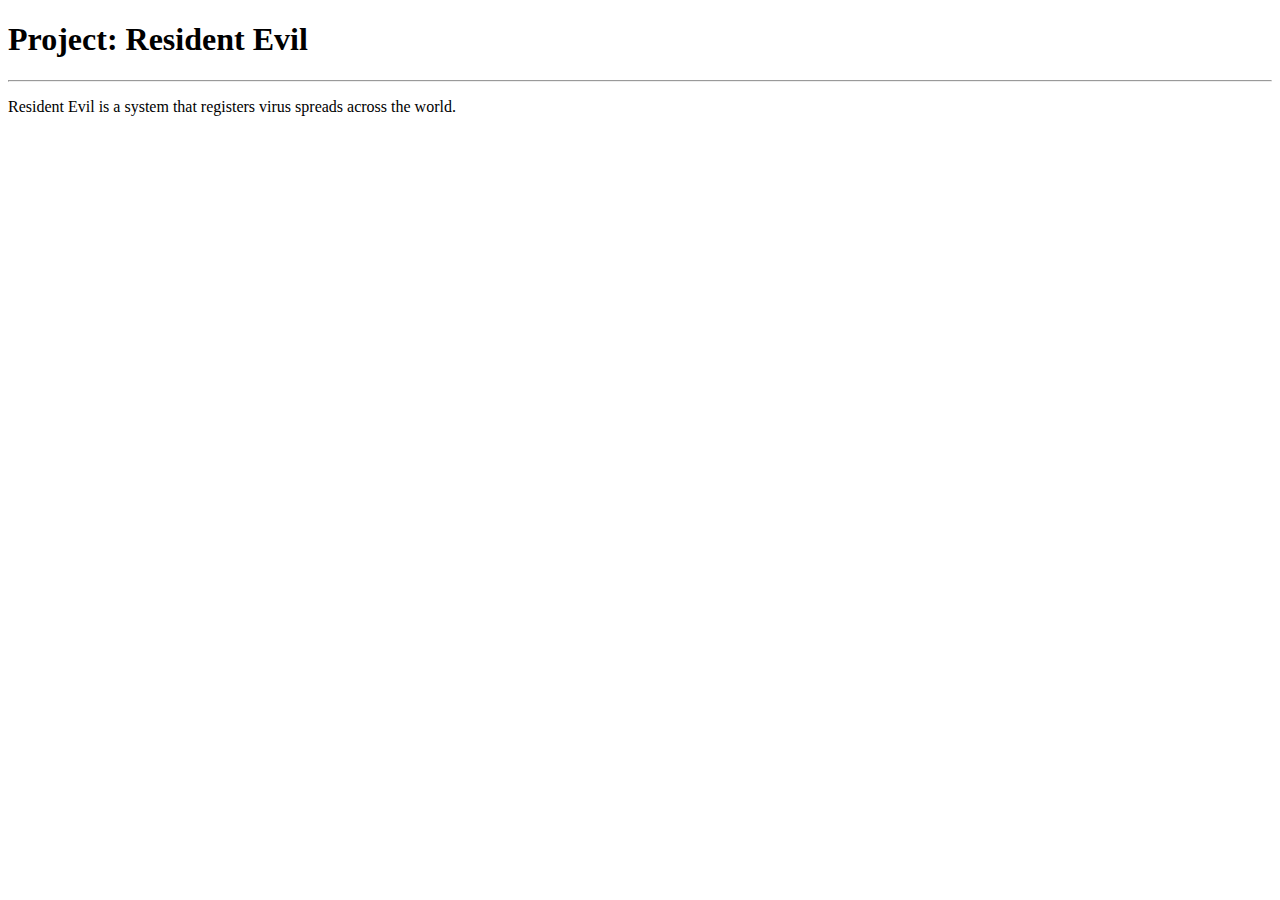
<file: src/main/resources/templates/index.html>
<!DOCTYPE html>
<html lang="en" xmlns:th="http://www.thymeleaf.org">
<head>
    <th:block th:include="fragments/head"></th:block>

</head>
<body>
<div class="container-fluid">
    <header>
        <th:block th:include="fragments/navbar"></th:block>
    </header>
    <main>
        <div class="jumbotron re-background mt-4">
            <h1>Project: Resident Evil</h1>
            <hr/>
            <p>Resident Evil is a system that registers virus spreads across the world.</p>
        </div>
    </main>
</div>
</body>
</html>
</file>
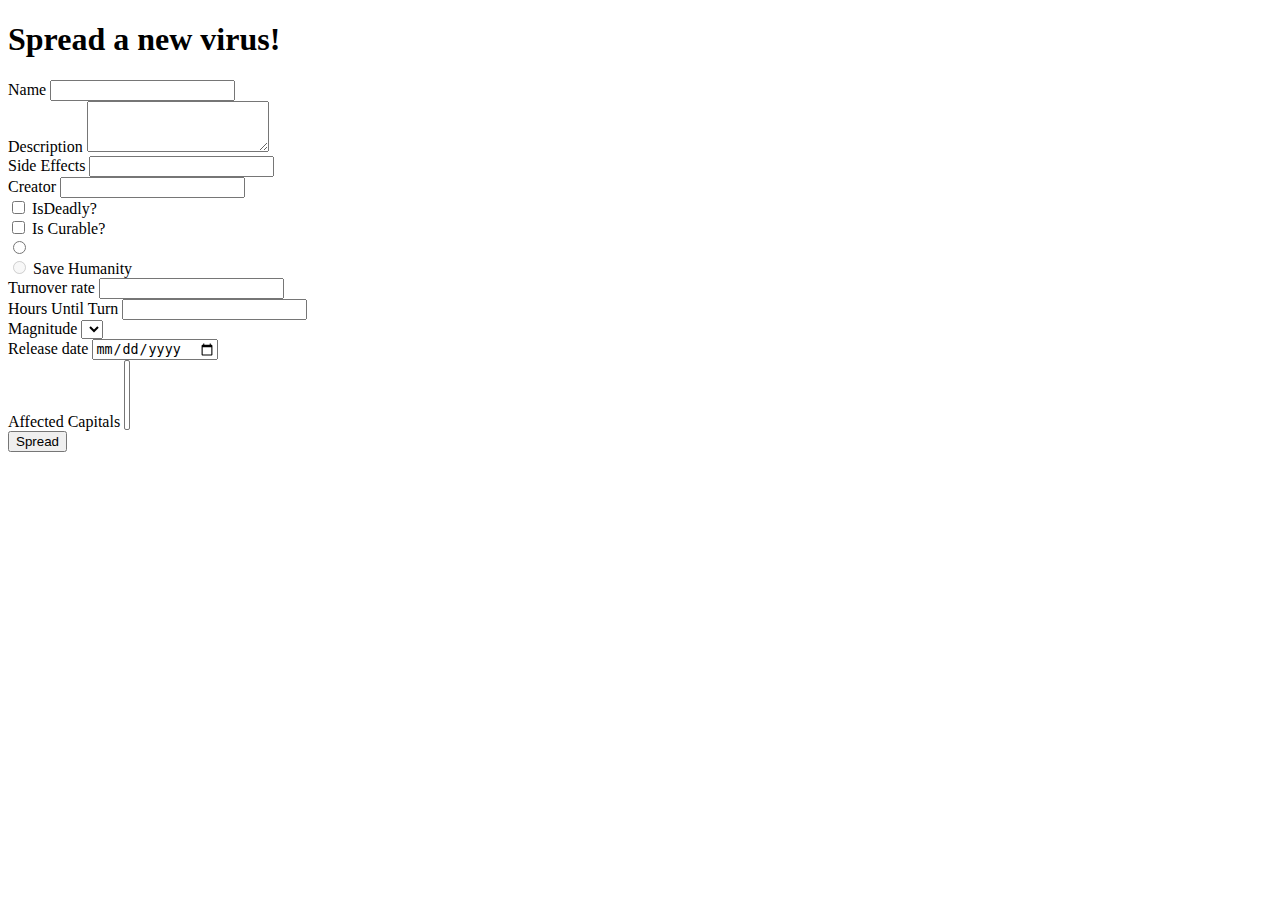
<file: src/main/resources/templates/add-virus.html>
<!DOCTYPE html>
<html lang="en" xmlns:th="http://www.thymeleaf.org">
<head>
    <th:block th:include="fragments/head"></th:block>

</head>
<body>
<div class="container-fluid">
    <header>
        <th:block th:include="fragments/navbar"></th:block>
    </header>
    <main>
        <div class="container">
        <h1>Spread a new virus!</h1>
        <form th:action="@{/viruses/add}" th:method="post" th:object="${bindingModel}">
            <div class="form-group" th:classappend="${#fields.hasErrors('name')}? 'text-danger'">
            <label for="name">Name</label>
            <input type="text" th:field="*{name}" class="form-control" id="name">
            <small id="nameHelp" th:each="error : ${#fields.errors('name')}" th:text="${error}"> </small>
            </div>
            <div class="form-group">
                <label for="description">Description</label>
                <textarea class="form-control" th:field="*{description}" id="description" rows="3"></textarea>
                <small id="nameHelp" th:each="error : ${#fields.errors('description')}" th:text="${error}"> </small>
            </div>

            <div class="form-group">
                <label for="sideEffects">Side Effects</label>
                <input type="text" th:field="*{sideEffects}" class="form-control" id="sideEffects">
                <small id="nameHelp" th:each="error : ${#fields.errors('sideEffects')}" th:text="${error}"> </small>
            </div>
            <div class="form-group">
                <label for="creator">Creator</label>
                <input type="text" class="form-control" th:field="*{creator}" id="creator">
                <!--            <small id="emailHelp" class="form-text text-muted">We'll never share your email with anyone else.</small>-->
            </div>
            <div class="form-check">
                <input class="form-check-input" th:field="*{deadly}" type="checkbox" value="" id="is_deadly">
                <label class="form-check-label" for="is_deadly">
                    IsDeadly?
                </label>
            </div>
            <div class="form-check">
                <input class="form-check-input mb-3" th:field="*{curable}" type="checkbox" value="" id="is_curable">
                <label class="form-check-label" for="is_curable">
                    Is Curable?
                </label>
            </div>
            <div class="form-check" th:each="mutation : ${T(softuni.residentevil.domain.entities.Mutation).values()}">
                <input class="form-check-input" type="radio" name="mutation" id="mutation1"th:field="*{mutation}" th:value="${mutation}" th:text="${mutation}">
            </div>

            <div class="form-check">
                <input class="form-check-input" type="radio" name="mutation" id="savehumanity" value="option3" disabled>
                <label class="form-check-label" for="savehumanity">
                    Save Humanity
                </label>
            </div>
            <div class="form-group">
                <label for="turnoverRate">Turnover rate</label>
                <input type="number" class="form-control" th:field="*{turnoverRate}" id="turnoverRate">
                <small id="nameHelp" th:each="error : ${#fields.errors('turnoverRate')}" th:text="${error}"> </small>
            </div>
            <div class="form-group">
                <label for="hoursUntilTurn">Hours Until Turn</label>
                <input type="number" class="form-control" th:field="*{hoursUntilTurn}" id="hoursUntilTurn">
                <small id="nameHelp" th:each="error : ${#fields.errors('hoursUntilTurn')}" th:text="${error}"> </small>
            </div>
            <div class="form-group">
                <label for="magnitude">Magnitude</label>
                <select class="form-control" id="magnitude" th:field="*{magnitude}">

                    <option th:each="magnitude : ${T(softuni.residentevil.domain.entities.Magnitude).values()}"
                            th:value="${magnitude}" th:text="${magnitude}"></option>


                </select>
            </div>
            <div class="form-group">
                <label for="releasedOn">Release date</label>
                <input type="date" th:field="*{releasedOn}" class="form-control" id="releasedOn">
                <small id="nameHelp" th:each="error : ${#fields.errors('releasedOn')}" th:text="${error}"> </small>
            </div>
            <div class="form-group">
                <label for="capitalsList">Affected Capitals</label>
                <select th:field="*{capitalsIds}"  class="form-control" id="capitalsList"  multiple>


                    <option th:each="capital: ${capitals}"
                            th:value="${capital.id}" th:text="${capital.name}">
                    </option>


                </select>
            </div>
            <button class="btn re-background">Spread </button>
        </form>
        </div>
    </main>
</div>
</body>
</html>
</file>
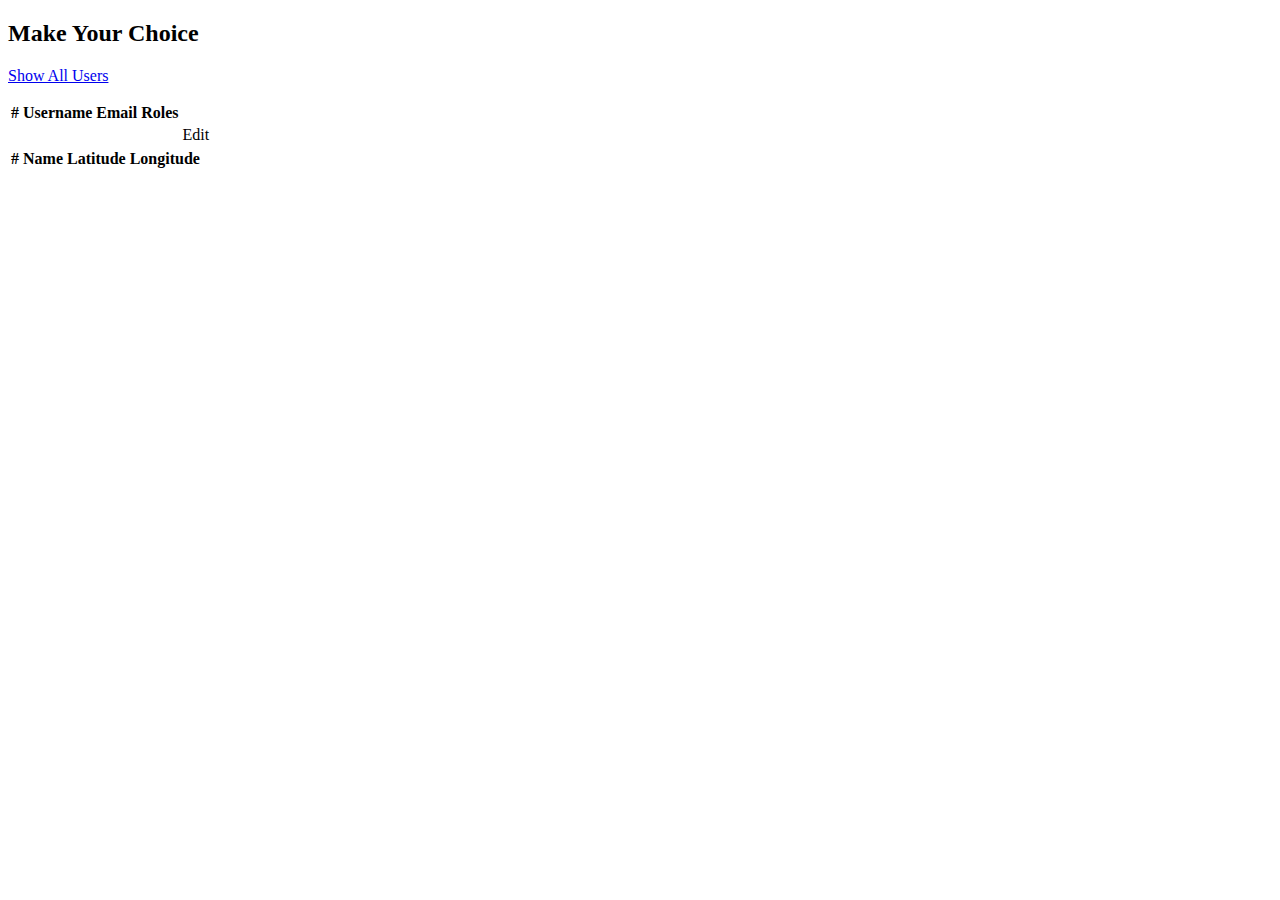
<file: src/main/resources/templates/all-users.html>
<!DOCTYPE html>
<html lang="en" xmlns:th="http://www.thymeleaf.org">
<head>
    <th:block th:include="fragments/head"></th:block>

</head>
<body>
<div class="container-fluid">
    <header>
        <th:block th:include="fragments/navbar"></th:block>
    </header>
</div>
<main>
    <div class="container">
        <div>
            <h2>Make Your Choice</h2>
        </div>
        <p>
            <a class="btn btn-primary re-background" data-toggle="collapse" href="#virusesTable" role="button" aria-expanded="true" aria-controls="collapseExample">
                Show All Users
            </a>
        </p>
        <div class="collapse" id="virusesTable">

            <table class="table">
                <thead>
                <tr>
                    <th scope="col">#</th>
                    <th scope="col">Username</th>
                    <th scope="col">Email</th>
                    <th scope="col">Roles</th>
                    <th scope="col"></th>
                    <th scope="col"></th>
                </tr>
                </thead>
                <tbody>
                <tr th:each="user, userStat: ${users}">
                    <th scope="row" th:text="${userStat.index+1}"></th>
                    <td th:text="${user.username}"></td>
                    <td th:text="${user.email}"></td>
                    <td th:text="${user.roles}"></td>
                    <th:block th:unless="${#strings.contains(user.roles, 'ROOT_ADMIN')}">
                        <td><a class="btn re-background"  th:href="@{/edit/{id}(id=${user.id})}" role="button">Edit</a></td>
                    </th:block>

                </tr>
                </tbody>
            </table>

        </div>

        <div class="collapse" id="capitalTable">
            <table class="table">
                <thead>
                <tr>
                    <th scope="col">#</th>
                    <th scope="col">Name</th>
                    <th scope="col">Latitude</th>
                    <th scope="col">Longitude</th>
                </tr>
                </thead>
                <tbody>
                <tr th:each="capital, capitalStat: ${capitals}">
                    <th scope="row" th:text="${capitalStat.index+1}"></th>
                    <td th:text="${capital.name}"></td>
                    <td th:text="${capital.latitude}"></td>
                    <td th:text="${capital.longitude}"></td>
                </tr>
                </tbody>
            </table>
        </div>

    </div>
</main>
<script src="https://code.jquery.com/jquery-3.3.1.slim.min.js" integrity="sha384-q8i/X+965DzO0rT7abK41JStQIAqVgRVzpbzo5smXKp4YfRvH+8abtTE1Pi6jizo" crossorigin="anonymous"></script>
<script src="https://cdnjs.cloudflare.com/ajax/libs/popper.js/1.14.7/umd/popper.min.js" integrity="sha384-UO2eT0CpHqdSJQ6hJty5KVphtPhzWj9WO1clHTMGa3JDZwrnQq4sF86dIHNDz0W1" crossorigin="anonymous"></script>
<script src="https://stackpath.bootstrapcdn.com/bootstrap/4.3.1/js/bootstrap.min.js" integrity="sha384-JjSmVgyd0p3pXB1rRibZUAYoIIy6OrQ6VrjIEaFf/nJGzIxFDsf4x0xIM+B07jRM" crossorigin="anonymous"></script>
</body>
</main>
</body>
</html>
</file>
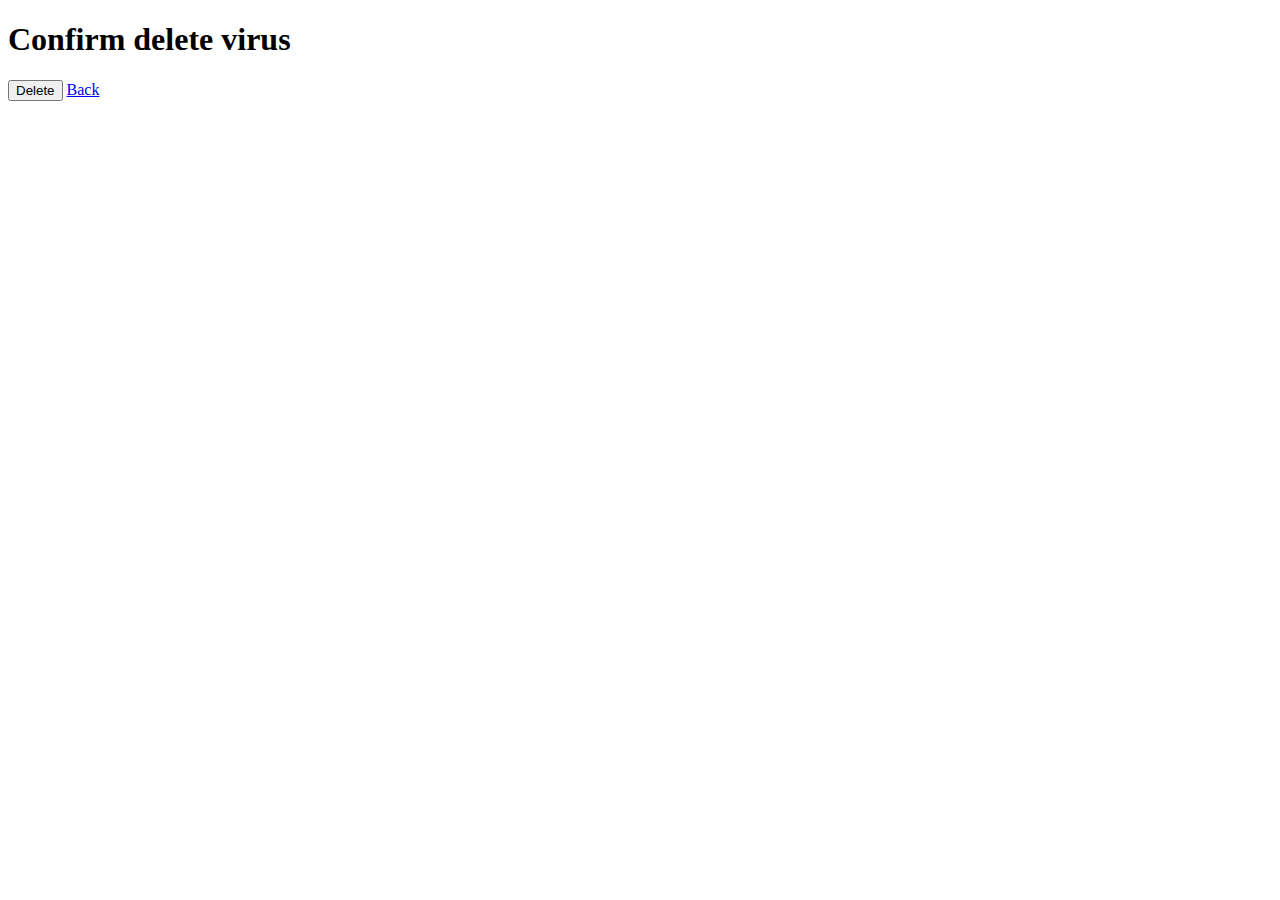
<file: src/main/resources/templates/delete-virus.html>
<!DOCTYPE html>
<html lang="en" xmlns:th="http://www.thymeleaf.org">
<head>
    <th:block th:include="fragments/head"></th:block>

</head>
<body>
<div class="container-fluid">
    <header>
        <th:block th:include="fragments/navbar"></th:block>
    </header>
    <div class="jumbotron re-background mt-4" ></div>
    <h1>Confirm delete virus</h1>
    <div class="form-group align-content-center">
    <form th:action="@{/delete/{id}(id=${bindingModel.id})}" th:method="post" th:object="${bindingModel}">
        <button  class="btn re-background"> Delete </button>
        <a class="btn re-background" href="/viruses/show"> Back </a>
    </form>
    </div>
</div>
</body>

</html>
</file>
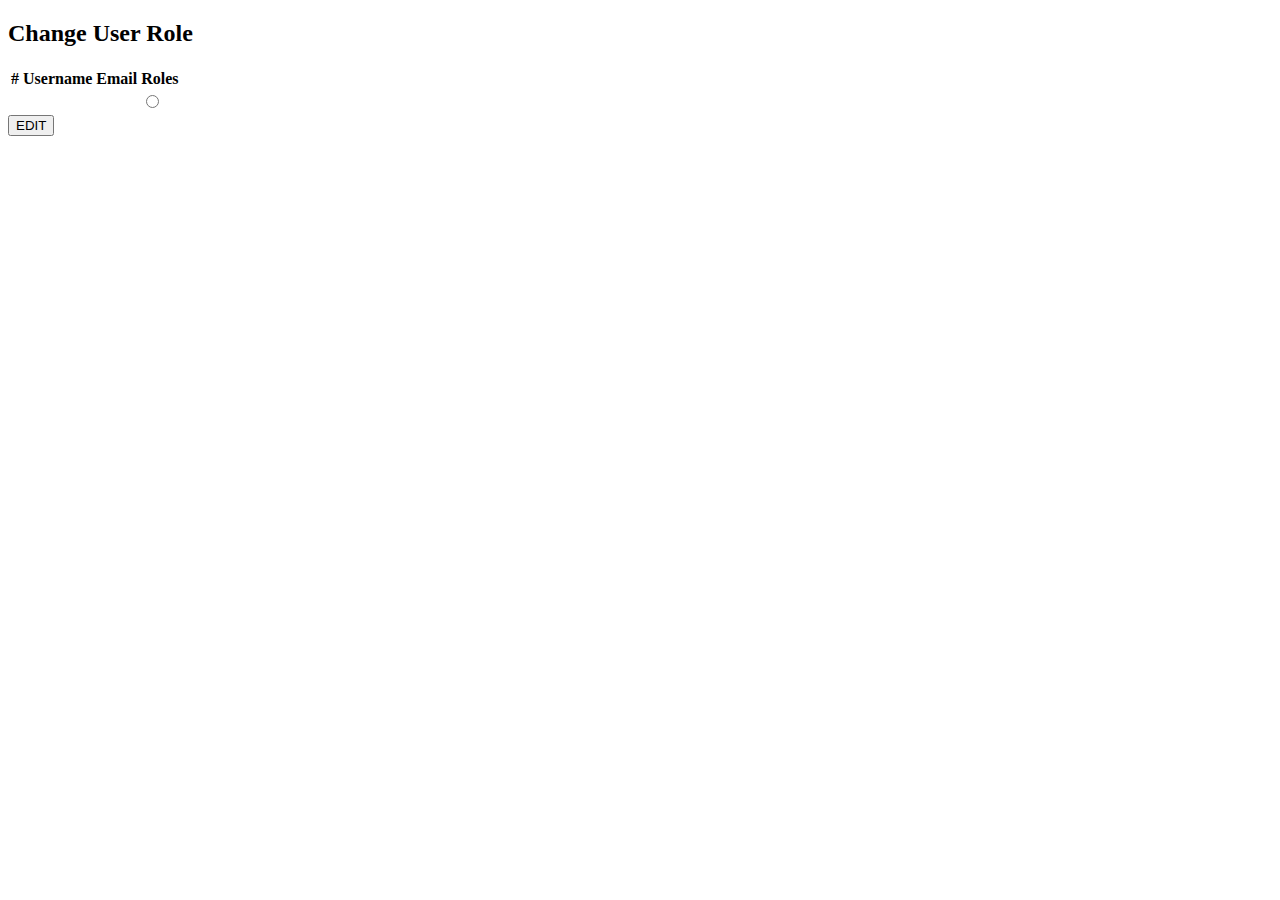
<file: src/main/resources/templates/edit-user.html>
<!DOCTYPE html>
<html lang="en" xmlns:th="http://www.thymeleaf.org">
<head>
    <th:block th:include="fragments/head"></th:block>

</head>
<body>
<div class="container-fluid">
    <header>
        <th:block th:include="fragments/navbar"></th:block>
    </header>
</div>
<main>
    <div class="container">
        <div>
            <h2>Change User Role</h2>
            <form th:action="@{/users/edit/{id}(id=${user.id})}" th:method="post" th:object="${editModel}">
            <table class="table">
                <thead>
                <tr>
                    <th scope="col">#</th>
                    <th scope="col">Username</th>
                    <th scope="col">Email</th>
                    <th scope="col">Roles</th>
                    <th scope="col"></th>
                    <th scope="col"></th>
                </tr>
                </thead>
                <tbody>
                <tr>
                    <th scope="row"></th>
                    <td th:text="${user.username}"></td>
                    <td th:text="${user.email}"></td>
                    <td>
                        <th:block th:field="*{role}" id="role">
                            <div  class="radio" th:each="role: ${roles}">
                                <label><input type="radio" th:value="${role}" th:name="role" th:text="${role}"></label>
                            </div>
                        </th:block>

                    </td>

                </tr>
                </tbody>
            </table>
                <button class="btn re-background">EDIT</button>
            </form>
        </div>

    </div>
</main>
<script src="https://code.jquery.com/jquery-3.3.1.slim.min.js" integrity="sha384-q8i/X+965DzO0rT7abK41JStQIAqVgRVzpbzo5smXKp4YfRvH+8abtTE1Pi6jizo" crossorigin="anonymous"></script>
<script src="https://cdnjs.cloudflare.com/ajax/libs/popper.js/1.14.7/umd/popper.min.js" integrity="sha384-UO2eT0CpHqdSJQ6hJty5KVphtPhzWj9WO1clHTMGa3JDZwrnQq4sF86dIHNDz0W1" crossorigin="anonymous"></script>
<script src="https://stackpath.bootstrapcdn.com/bootstrap/4.3.1/js/bootstrap.min.js" integrity="sha384-JjSmVgyd0p3pXB1rRibZUAYoIIy6OrQ6VrjIEaFf/nJGzIxFDsf4x0xIM+B07jRM" crossorigin="anonymous"></script>
</body>
</main>
</body>
</html>
</file>
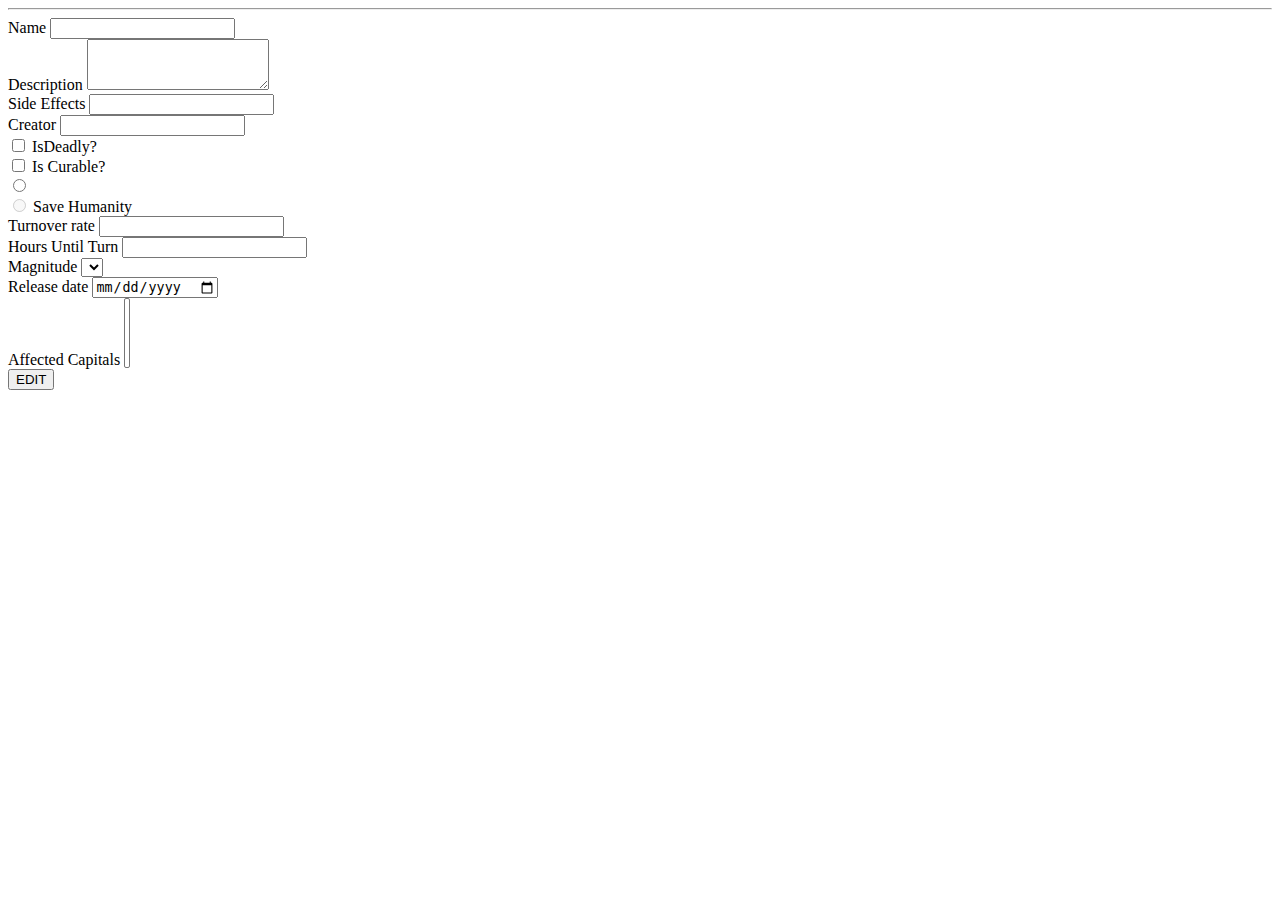
<file: src/main/resources/templates/edit-virus.html>
<!DOCTYPE html>
<html lang="en" xmlns:th="http://www.thymeleaf.org">
<head>
    <th:block th:include="fragments/head"></th:block>

</head>
<body>
<div class="container-fluid">
    <header>
        <th:block th:include="fragments/navbar"></th:block>
    </header>
    <div class="container">
        <hr/>
        <form th:action="@{/edit/{id}(id=${bindingModel.id})}" th:method="post" th:object="${bindingModel}">
            <div class="form-group" th:classappend="${#fields.hasErrors('name')}? 'text-danger'">
                <label for="name">Name</label>
                <input type="text" th:field="*{name}" class="form-control" id="name">
                <small id="nameHelp" th:each="error : ${#fields.errors('name')}" th:text="${error}"></small>
            </div>
            <div class="form-group">
                <label for="description">Description</label>
                <textarea class="form-control" th:field="*{description}" id="description" rows="3"></textarea>
                <small id="nameHelp" th:each="error : ${#fields.errors('description')}" th:text="${error}"></small>
            </div>

            <div class="form-group">
                <label for="sideEffects">Side Effects</label>
                <input type="text" th:field="*{sideEffects}" class="form-control" id="sideEffects">
                <small id="nameHelp" th:each="error : ${#fields.errors('sideEffects')}" th:text="${error}"></small>
            </div>
            <div class="form-group">
                <label for="creator">Creator</label>
                <input type="text" class="form-control" th:field="*{creator}" id="creator">
                <!--            <small id="emailHelp" class="form-text text-muted">We'll never share your email with anyone else.</small>-->
            </div>
            <div class="form-check">
                <input class="form-check-input" th:field="*{deadly}" type="checkbox" value="" id="is_deadly">
                <label class="form-check-label" for="is_deadly">
                    IsDeadly?
                </label>
            </div>
            <div class="form-check">
                <input class="form-check-input mb-3" th:field="*{curable}" type="checkbox" value="" id="is_curable">
                <label class="form-check-label" for="is_curable">
                    Is Curable?
                </label>
            </div>
            <div class="form-check" th:each="mutation : ${T(softuni.residentevil.domain.entities.Mutation).values()}">
                <input class="form-check-input" type="radio" name="mutation" id="mutation1" th:field="*{mutation}"
                       th:value="${mutation}" th:text="${mutation}">
            </div>

            <div class="form-check">
                <input class="form-check-input" type="radio" name="mutation" id="savehumanity" value="option3" disabled>
                <label class="form-check-label" for="savehumanity">
                    Save Humanity
                </label>
            </div>
            <div class="form-group">
                <label for="turnoverRate">Turnover rate</label>
                <input type="number" class="form-control" th:field="*{turnoverRate}" id="turnoverRate">
                <small id="nameHelp" th:each="error : ${#fields.errors('turnoverRate')}" th:text="${error}"></small>
            </div>
            <div class="form-group">
                <label for="hoursUntilTurn">Hours Until Turn</label>
                <input type="number" class="form-control" th:field="*{hoursUntilTurn}" id="hoursUntilTurn">
                <small id="nameHelp" th:each="error : ${#fields.errors('hoursUntilTurn')}" th:text="${error}"></small>
            </div>
            <div class="form-group">
                <label for="magnitude">Magnitude</label>
                <select class="form-control" id="magnitude" th:field="*{magnitude}">

                    <option th:each="magnitude : ${T(softuni.residentevil.domain.entities.Magnitude).values()}"
                            th:value="${magnitude}" th:text="${magnitude}"></option>


                </select>
            </div>
            <div class="form-group">
                <label for="releasedOn">Release date</label>
                <input type="date" th:field="*{releasedOn}" placeholder="${releasedOn}" class="form-control"
                       id="releasedOn">
                <small id="nameHelp" th:each="error : ${#fields.errors('releasedOn')}" th:text="${error}"></small>
            </div>
            <div class="form-group">
                <label for="capitalsList">Affected Capitals</label>
                <select th:field="*{capitalsIds}" class="form-control" id="capitalsList" multiple>
                    <option th:each="capital: ${capitals}"
                            th:value="${capital.id}" th:text="${capital.name}">
                    </option>
                </select>
            </div>
            <button class="btn re-background">EDIT</button>
        </form>
    </div>
</div>

</body>
</html>
</file>
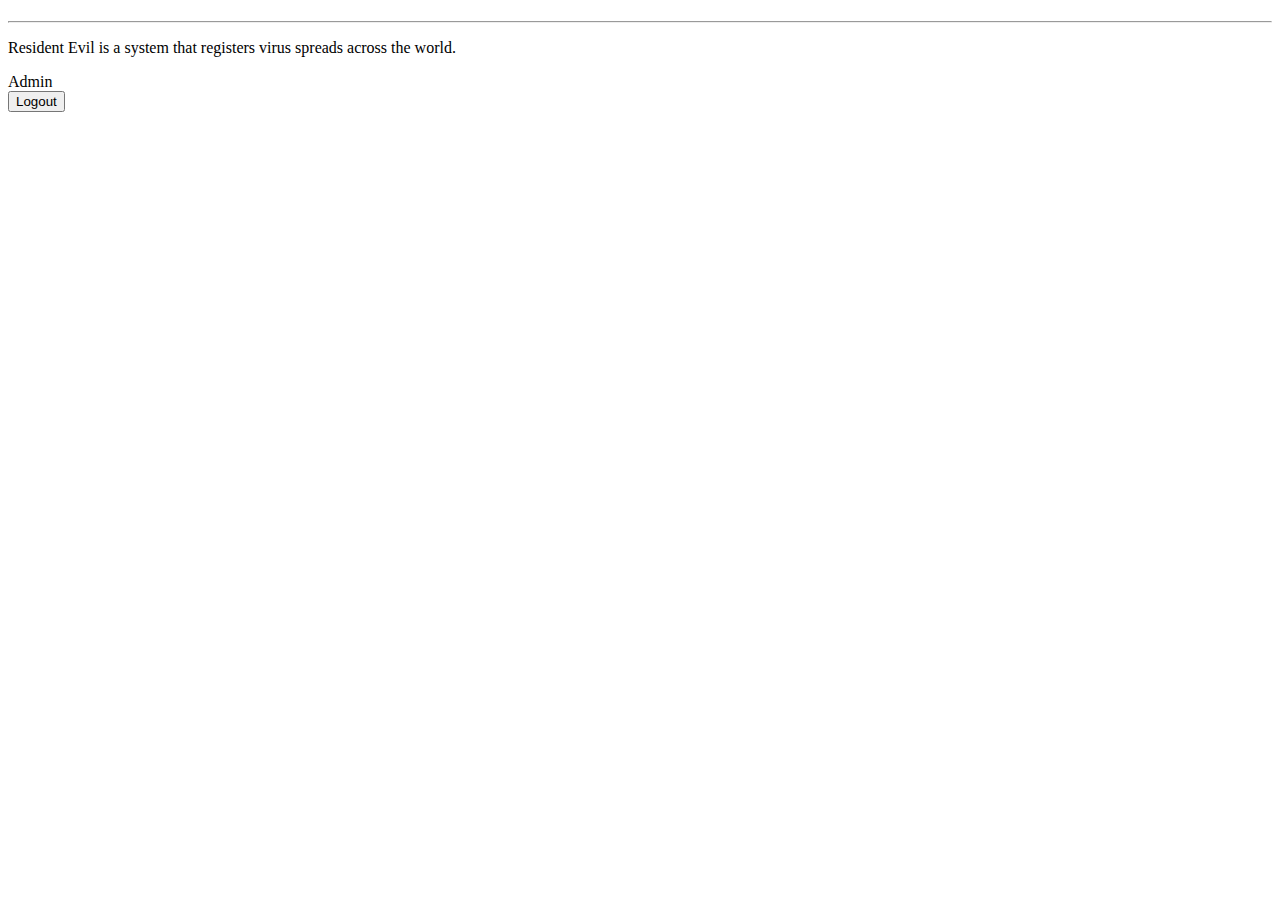
<file: src/main/resources/templates/home.html>
<!DOCTYPE html>
<html lang="en" xmlns:th="http://www.thymeleaf.org">
<head>
    <th:block th:include="fragments/head"></th:block>

</head>
<body>
<div class="container-fluid">
    <header>
        <th:block th:include="fragments/navbar"></th:block>
    </header>
    <main>
        <div class="jumbotron re-background mt-4">
            <h1 th:text="'Welcome ' + ${user} +'!'"></h1>
            <hr/>
            <p>Resident Evil is a system that registers virus spreads across the world.</p>
        </div>
        <div class="form-inline align-content-center">
            <th:block th:if="${#strings.contains(role,'ADMIN')}">
                <a th:href="@{/admin/users}" class="btn btn-secondary mr-4 re-background">Admin</a>
            </th:block>
            <form th:action="@{/logout}" th:method="post">
                <button class="btn btn-secondary re-background">Logout</button>
            </form>
        </div>

    </main>
</div>
</body>
</html>
</file>
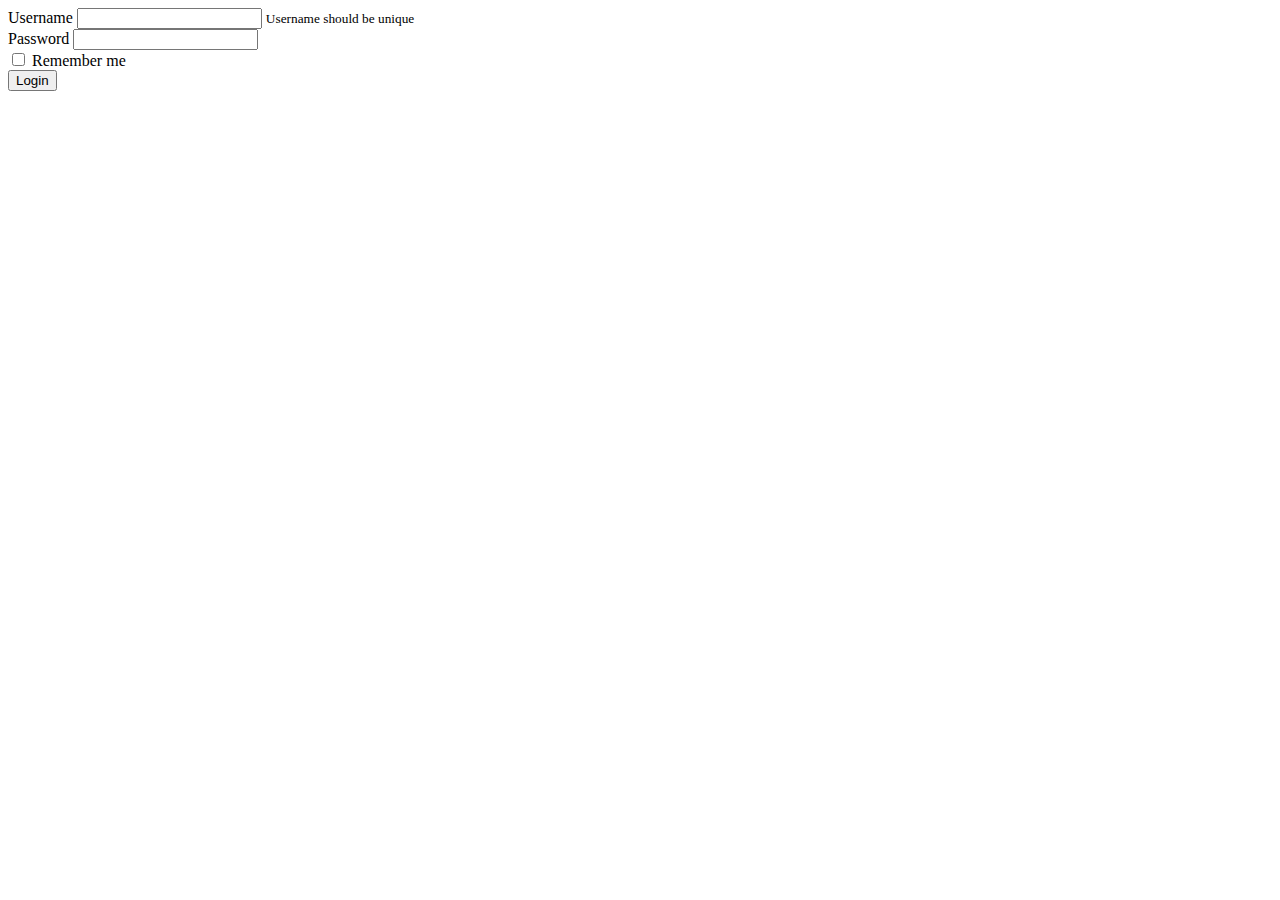
<file: src/main/resources/templates/login.html>
<!DOCTYPE html>
<html lang="en" xmlns:th="http://www.thymeleaf.org">
<head>
    <th:block th:include="fragments/head"></th:block>

</head>
<body>
<div class="container-fluid">
    <header>
        <th:block th:include="fragments/navbar"></th:block>
    </header>
</div>
<div class="jumbotron container mt-4 re-background text-white">
    <form th:action="@{/login}" th:method="post">
        <div class="form-group">
            <label for="username">Username</label>
            <input type="text" class="form-control" id="username" name="username" aria-describedby="emailHelp">
            <small id="usernameHelp" class="form-text text-muted">Username should be unique</small>
        </div>
        <div class="form-group">
            <label for="password">Password</label>
            <input type="password" class="form-control" id="password" name="password">
        </div>

        <div class="form-group form-check">
            <input type="checkbox" class="form-check-input" id="rememberMe" name="rememberMe">
            <label class="form-check-label" for="rememberMe">Remember me </label>
        </div>

        <input type="hidden" th:name="${_csrf.getParameterName()}" th:value="${_csrf.token}">

        <button type="submit" class="btn btn-primary">Login</button>
    </form>
</div>

</body>
</html>
</file>
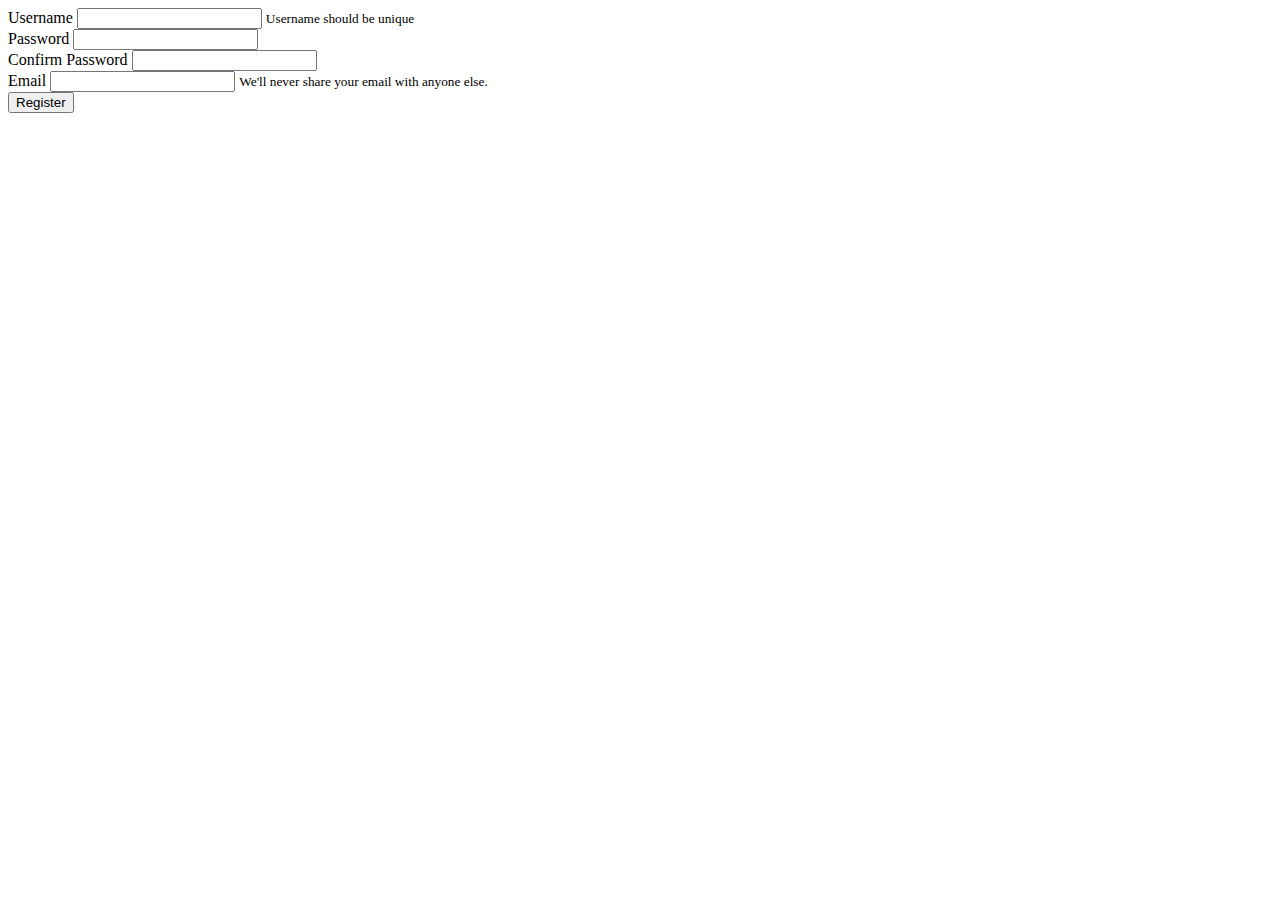
<file: src/main/resources/templates/register.html>
<!DOCTYPE html>
<html lang="en" xmlns:th="http://www.thymeleaf.org">
<head>
    <th:block th:include="fragments/head"></th:block>

</head>
<body>
<div class="container-fluid">
    <header>
        <th:block th:include="fragments/navbar"></th:block>
    </header>
</div>
<div class="jumbotron container mt-4 re-background text-white">
    <form th:action="@{/register}" th:method="post">
        <div class="form-group">
            <label for="username">Username</label>
            <input type="text" class="form-control" id="username" name="username" aria-describedby="emailHelp">
            <small id="usernameHelp" class="form-text text-muted">Username should be unique</small>
        </div>
        <div class="form-group">
            <label for="password">Password</label>
            <input type="password" class="form-control" id="password" name="password">
        </div>
        <div class="form-group">
            <label for="confirmPassword">Confirm Password</label>
            <input type="password" class="form-control" id="confirmPassword" name="confirmPassword">
        </div>
        <div class="form-group">
            <label for="username">Email</label>
            <input type="email" class="form-control" id="email" name="email" aria-describedby="emailHelp">
            <small id="emailHelp" class="form-text text-muted">We'll never share your email with anyone else.</small>
        </div>

        <button type="submit" class="btn btn-primary">Register</button>
    </form>
</div>

</body>
</html>
</file>
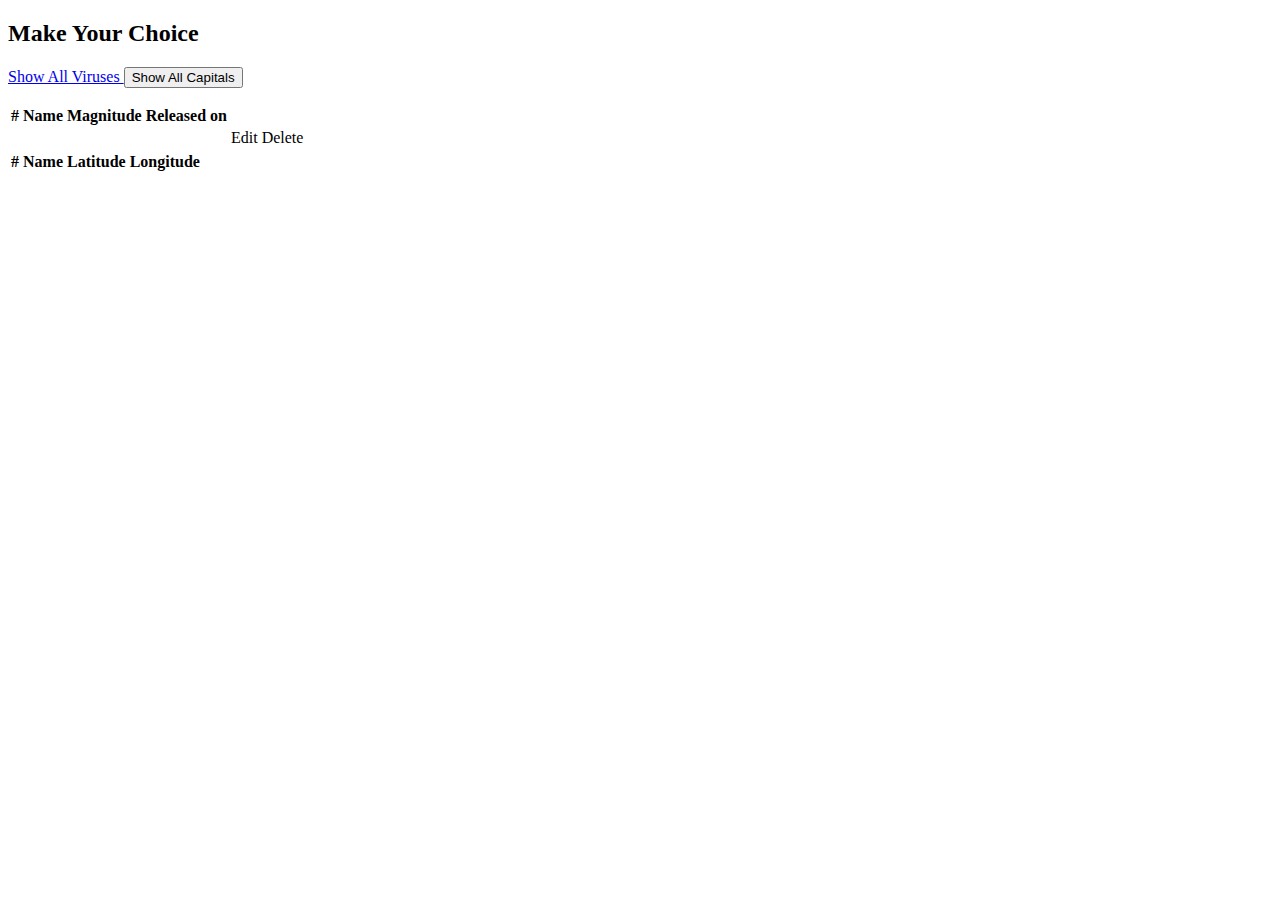
<file: src/main/resources/templates/show-viruses.html>
<!DOCTYPE html>
<html lang="en" xmlns:th="http://www.thymeleaf.org">
<head>
    <th:block th:include="fragments/head"></th:block>

</head>
<body>
<div class="container-fluid">
    <header>
        <th:block th:include="fragments/navbar"></th:block>
    </header>
</div>
<main>
    <div class="container">
        <div>
            <h2>Make Your Choice</h2>
        </div>
        <p>
            <a class="btn btn-primary re-background" data-toggle="collapse" href="#virusesTable" role="button" aria-expanded="true" aria-controls="collapseExample">
                Show All Viruses
            </a>
            <button class="btn btn-primary re-background" type="button" data-toggle="collapse" data-target="#capitalTable" aria-expanded="true" aria-controls="collapseExample">
               Show All Capitals
            </button>
        </p>
        <div class="collapse" id="virusesTable">

                <table class="table">
                    <thead>
                    <tr>
                        <th scope="col">#</th>
                        <th scope="col">Name</th>
                        <th scope="col">Magnitude</th>
                        <th scope="col">Released on</th>
                        <th scope="col"></th>
                        <th scope="col"></th>
                    </tr>
                    </thead>
                    <tbody>
                    <tr th:each="virus, virusStat: ${viruses}">
                        <th scope="row" th:text="${virusStat.index+1}"></th>
                        <td th:text="${virus.name}"></td>
                        <td th:text="${virus.magnitude.name()}"></td>
                        <td th:text="${virus.releasedOn}"></td>
                        <td><a class="btn re-background"  th:href="@{/edit/{id}(id=${virus.id})}" role="button">Edit</a></td>
                        <td><a class="btn re-background"  th:href="@{/delete/{id}(id=${virus.id})}" role="button">Delete</a></td>
                    </tr>
                    </tbody>
                </table>

        </div>

        <div class="collapse" id="capitalTable">
            <table class="table">
                <thead>
                <tr>
                    <th scope="col">#</th>
                    <th scope="col">Name</th>
                    <th scope="col">Latitude</th>
                    <th scope="col">Longitude</th>
                </tr>
                </thead>
                <tbody>
                <tr th:each="capital, capitalStat: ${capitals}">
                    <th scope="row" th:text="${capitalStat.index+1}"></th>
                    <td th:text="${capital.name}"></td>
                    <td th:text="${capital.latitude}"></td>
                    <td th:text="${capital.longitude}"></td>
                </tr>
                </tbody>
            </table>
        </div>

    </div>
</main>
    <script src="https://code.jquery.com/jquery-3.3.1.slim.min.js" integrity="sha384-q8i/X+965DzO0rT7abK41JStQIAqVgRVzpbzo5smXKp4YfRvH+8abtTE1Pi6jizo" crossorigin="anonymous"></script>
    <script src="https://cdnjs.cloudflare.com/ajax/libs/popper.js/1.14.7/umd/popper.min.js" integrity="sha384-UO2eT0CpHqdSJQ6hJty5KVphtPhzWj9WO1clHTMGa3JDZwrnQq4sF86dIHNDz0W1" crossorigin="anonymous"></script>
    <script src="https://stackpath.bootstrapcdn.com/bootstrap/4.3.1/js/bootstrap.min.js" integrity="sha384-JjSmVgyd0p3pXB1rRibZUAYoIIy6OrQ6VrjIEaFf/nJGzIxFDsf4x0xIM+B07jRM" crossorigin="anonymous"></script>
</body>
</main>
</body>
</html>
</file>
